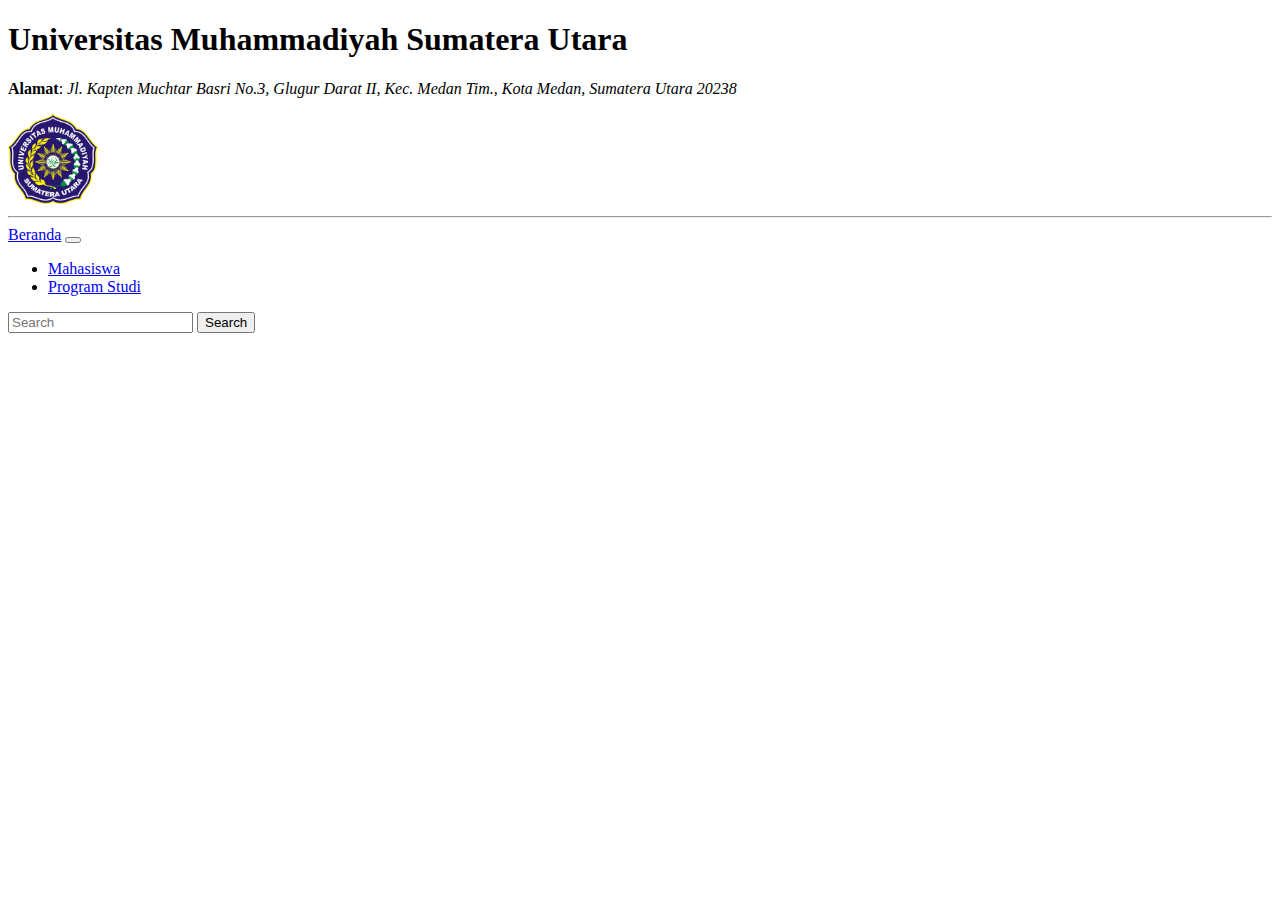
<file: my_web/index.html>
<!DOCTYPE html>
<html lang="en">
<head>
    <meta charset="UTF-8">
    <meta http-equiv="X-UA-Compatible" content="IE=edge">
    <meta name="viewport" content="width=device-width, initial-scale=1.0">
    <title>Pertemuan 4</title>

    <!-- Link Bootstrap 5.1 -->
    <link href="https://cdn.jsdelivr.net/npm/bootstrap@5.1.3/dist/css/bootstrap.min.css" rel="stylesheet" integrity="sha384-1BmE4kWBq78iYhFldvKuhfTAU6auU8tT94WrHftjDbrCEXSU1oBoqyl2QvZ6jIW3" crossorigin="anonymous">
    <script src="https://cdn.jsdelivr.net/npm/bootstrap@5.1.3/dist/js/bootstrap.bundle.min.js" integrity="sha384-ka7Sk0Gln4gmtz2MlQnikT1wXgYsOg+OMhuP+IlRH9sENBO0LRn5q+8nbTov4+1p" crossorigin="anonymous"></script>

    <!-- Link Jquery CDN -->
    <script src="https://code.jquery.com/jquery-3.6.4.js" integrity="sha256-a9jBBRygX1Bh5lt8GZjXDzyOB+bWve9EiO7tROUtj/E=" crossorigin="anonymous"></script>

    <link rel="stylesheet" href="style.css">

</head>
<body>

    <div class="container">

        <div class="row">
            <div class="col-sm-10">
                <h1>Universitas Muhammadiyah Sumatera Utara</h1>
                <p>
                    <b>Alamat</b>: <i>Jl. Kapten Muchtar Basri No.3, Glugur Darat II, Kec. Medan Tim., Kota Medan, Sumatera Utara 20238</i>
                </p>
            </div>
            <div class="col-sm-2">
                <img src="../img/logo_umsu.png" style="width: 90px;">
            </div>
        </div>
        <hr>

        <nav class="navbar navbar-expand-lg navbar-light bg-light">
            <div class="container-fluid">
              <a class="navbar-brand halaman" href="#" halaman="beranda">Beranda</a>
              <button class="navbar-toggler" type="button" data-bs-toggle="collapse" data-bs-target="#navbarSupportedContent" aria-controls="navbarSupportedContent" aria-expanded="false" aria-label="Toggle navigation">
                <span class="navbar-toggler-icon"></span>
              </button>
              <div class="collapse navbar-collapse" id="navbarSupportedContent">
                <ul class="navbar-nav me-auto mb-2 mb-lg-0">
                  <li class="nav-item">
                    <a class="nav-link halaman active" aria-current="page" href="#" halaman="mahasiswa">Mahasiswa</a>
                  </li>
                  <li class="nav-item">
                    <a class="nav-link halaman" href="#" halaman="prodi">Program Studi</a>
                  </li>
                  <!-- <li class="nav-item dropdown">
                    <a class="nav-link dropdown-toggle" href="#" id="navbarDropdown" role="button" data-bs-toggle="dropdown" aria-expanded="false">
                      Dropdown
                    </a>
                    <ul class="dropdown-menu" aria-labelledby="navbarDropdown">
                      <li><a class="dropdown-item" href="#">Action</a></li>
                      <li><a class="dropdown-item" href="#">Another action</a></li>
                      <li><hr class="dropdown-divider"></li>
                      <li><a class="dropdown-item" href="#">Something else here</a></li>
                    </ul>
                  </li>
                  <li class="nav-item">
                    <a class="nav-link disabled">Disabled</a>
                  </li> -->
                </ul>
                <form class="d-flex">
                  <input class="form-control me-2" type="search" placeholder="Search" aria-label="Search">
                  <button class="btn btn-outline-success" type="submit">Search</button>
                </form>
              </div>
            </div>
          </nav>

          <div class="card">
            <div class="card-body" id="halaman_body"></div>
          </div>

    </div>

    <script src="jquery.js"></script>

</body>
</html>
</file>
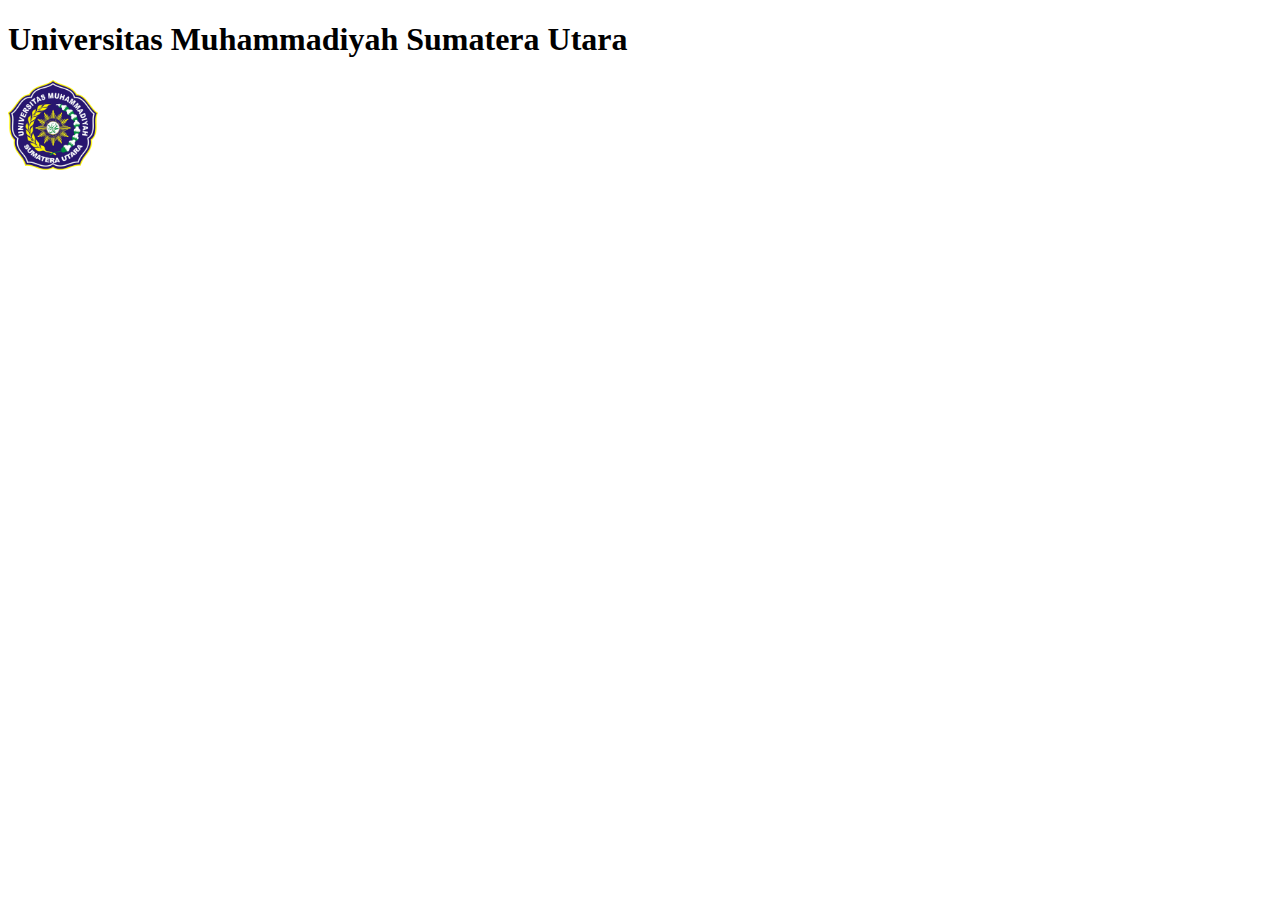
<file: pertemuan1/index.html>
<!DOCTYPE html>
<html lang="en">
<head>
    <meta charset="UTF-8">
    <meta http-equiv="X-UA-Compatible" content="IE=edge">
    <meta name="viewport" content="width=device-width, initial-scale=1.0">
    <title>Pertemuan 1</title>

    <link href="https://cdn.jsdelivr.net/npm/bootstrap@5.1.3/dist/css/bootstrap.min.css" rel="stylesheet" integrity="sha384-1BmE4kWBq78iYhFldvKuhfTAU6auU8tT94WrHftjDbrCEXSU1oBoqyl2QvZ6jIW3" crossorigin="anonymous">
    <script src="https://cdn.jsdelivr.net/npm/bootstrap@5.1.3/dist/js/bootstrap.bundle.min.js" integrity="sha384-ka7Sk0Gln4gmtz2MlQnikT1wXgYsOg+OMhuP+IlRH9sENBO0LRn5q+8nbTov4+1p" crossorigin="anonymous"></script>

</head>
<body>

    <div class="container">

        <div class="row">
            <div class="col-sm-10">
                <h1>Universitas Muhammadiyah Sumatera Utara</h1>
            </div>
            <div class="col-sm-2">
                <img src="../img/logo_umsu.png" style="width: 90px;">
            </div>
        </div>

    </div>

    <!-- 
        ==> Membuat col pada class row <==

        <div class="row">
        <div class="col-sm-1">
            <h1 class="text-success">Oke</h1>
        </div>
        <div class="col-sm-1">
            <h1 class="text-success">Oke</h1>
        </div>
        <div class="col-sm-1">
            <h1 class="text-success">Oke</h1>
        </div>
        <div class="col-sm-1">
            <h1 class="text-success">Oke</h1>
        </div>
        <div class="col-sm-1">
            <h1>Oke</h1>
        </div>
        <div class="col-sm-1">
            <h1>Oke</h1>
        </div>
        <div class="col-sm-1">
            <h1>Oke</h1>
        </div>
        <div class="col-sm-1">
            <h1>Oke</h1>
        </div>
        <div class="col-sm-1">
            <h1>Oke</h1>
        </div>
        <div class="col-sm-3">
            <h1>Oke</h1>
        </div>
    </div> -->

    <!-- <h2>Selamat datang di UMSU</h2>
    <h3>Selamat datang di UMSU</h3>
    <h4>Selamat datang di UMSU</h4>
    <h5>Selamat datang di UMSU</h5>
    <h6>Selamat datang di UMSU</h6> -->

</body>
</html>
</file>
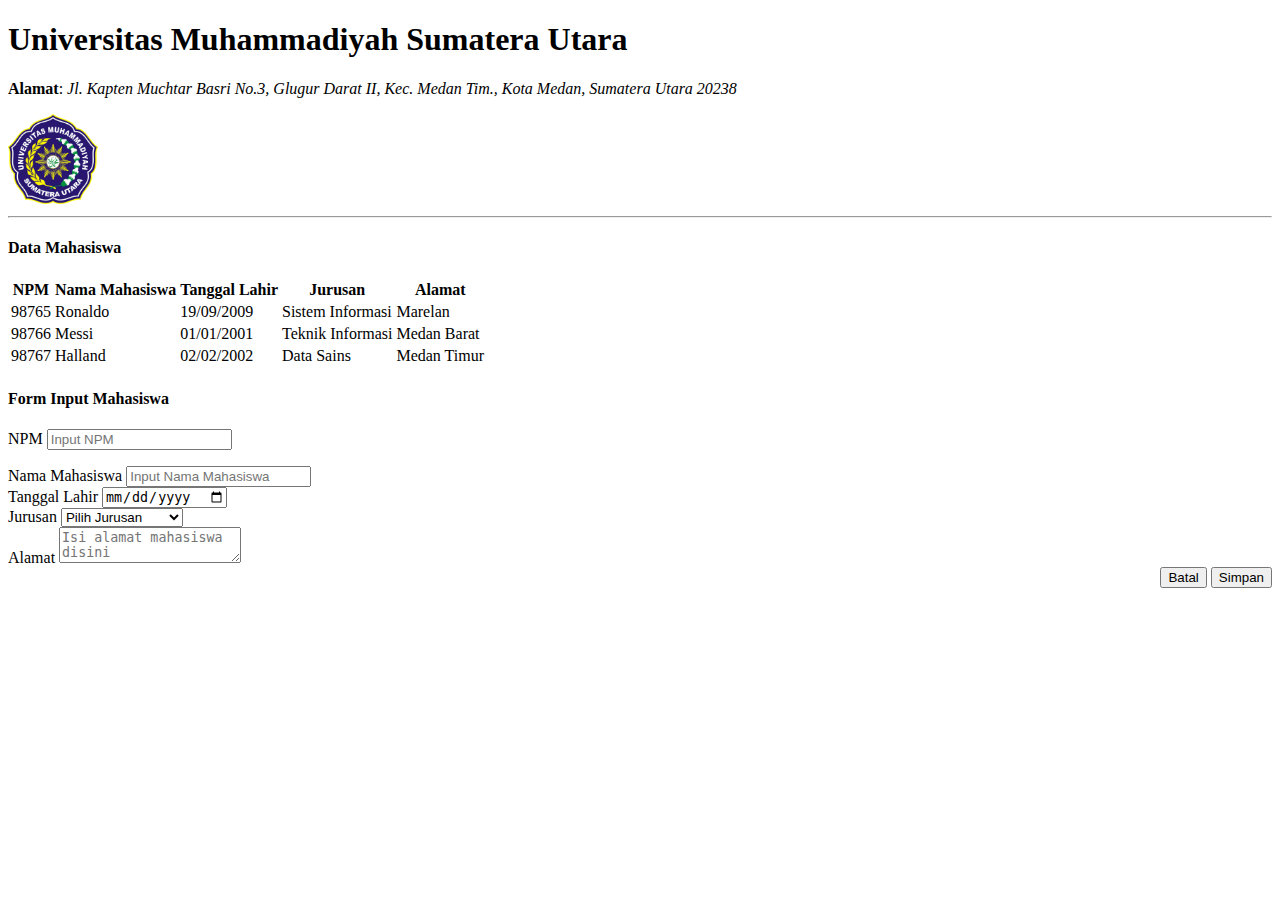
<file: pertemuan2/index.html>
<!DOCTYPE html>
<html lang="en">
<head>
    <meta charset="UTF-8">
    <meta http-equiv="X-UA-Compatible" content="IE=edge">
    <meta name="viewport" content="width=device-width, initial-scale=1.0">
    <title>Pertemuan 2</title>

    <!-- Link Bootstrap 5.1 -->
    <link href="https://cdn.jsdelivr.net/npm/bootstrap@5.1.3/dist/css/bootstrap.min.css" rel="stylesheet" integrity="sha384-1BmE4kWBq78iYhFldvKuhfTAU6auU8tT94WrHftjDbrCEXSU1oBoqyl2QvZ6jIW3" crossorigin="anonymous">
    <script src="https://cdn.jsdelivr.net/npm/bootstrap@5.1.3/dist/js/bootstrap.bundle.min.js" integrity="sha384-ka7Sk0Gln4gmtz2MlQnikT1wXgYsOg+OMhuP+IlRH9sENBO0LRn5q+8nbTov4+1p" crossorigin="anonymous"></script>

    <!-- Link Jquery CDN -->
    <script src="https://code.jquery.com/jquery-3.6.4.js" integrity="sha256-a9jBBRygX1Bh5lt8GZjXDzyOB+bWve9EiO7tROUtj/E=" crossorigin="anonymous"></script>

</head>
<body>

    <div class="container">

        <div class="row">
            <div class="col-sm-10">
                <h1>Universitas Muhammadiyah Sumatera Utara</h1>
                <p>
                    <b>Alamat</b>: <i>Jl. Kapten Muchtar Basri No.3, Glugur Darat II, Kec. Medan Tim., Kota Medan, Sumatera Utara 20238</i>
                </p>
            </div>
            <div class="col-sm-2">
                <img src="../img/logo_umsu.png" style="width: 90px;">
            </div>
        </div>
        <hr>

        <div class="row">
            <div class="col-sm-8">
                <h4>Data Mahasiswa</h4>
                <table class="table table-dark table-striped">
                    <tr>
                        <th>NPM</th>
                        <th>Nama Mahasiswa</th>
                        <th>Tanggal Lahir</th>
                        <th>Jurusan</th>
                        <th>Alamat</th>
                    </tr>
                    <tr>
                        <td>98765</td>
                        <td>Ronaldo</td>
                        <td>19/09/2009</td>
                        <td>Sistem Informasi</td>
                        <td>Marelan</td>
                    </tr>
                    <tr>
                        <td>98766</td>
                        <td>Messi</td>
                        <td>01/01/2001</td>
                        <td>Teknik Informasi</td>
                        <td>Medan Barat</td>
                    </tr>
                    <tr>
                        <td>98767</td>
                        <td>Halland</td>
                        <td>02/02/2002</td>
                        <td>Data Sains</td>
                        <td>Medan Timur</td>
                    </tr>
                </table>        
            </div>
            <div class="col-sm-4">
                <h4>Form Input Mahasiswa</h4>

                <div class="form-group">
                    <label for="">NPM</label>
                    <input type="number" name="" id="npm" class="form-control" placeholder="Input NPM">
                    <p id="lihat_npm" class="text-danger" style="font-weight: bold;"></p>
                </div>
                <div class="form-group">
                    <label for="">Nama Mahasiswa</label>
                    <input type="text" name="" id="" class="form-control" placeholder="Input Nama Mahasiswa">
                </div>
                <div class="form-group">
                    <label for="">Tanggal Lahir</label>
                    <input type="date" name="" id="" class="form-control">
                </div>
                <div class="form-group">
                    <label for="">Jurusan</label>
                    <select name="" id="" class="form-control">
                        <option value="" selected>Pilih Jurusan</option>
                        <option>Sistem Informasi</option>
                        <option>Teknik Informasi</option>
                        <option>Sains Data</option>
                    </select>
                </div>
                <div class="form-group">
                    <label for="">Alamat</label>
                    <textarea class="form-control" placeholder="Isi alamat mahasiswa disini"></textarea>
                </div>
                <div class="form-group mt-2" style="text-align: right;">
                    <button class="btn btn-danger">Batal</button>
                    <button class="btn btn-success" id="simpan">Simpan</button>
                </div>

            </div>
        </div>    

    </div>

    <script>
        // console.log("Hello")
        $("#simpan").click(function(){
            // console.log("Hallo")
            var npm = $("#npm").val()
            // console.log(npm)
            if (npm == "") {
                // console.log("NPM masih kosong!")
                $("#lihat_npm").text("NPM masih kosong!")
            }else{
                $("#lihat_npm").text("")
                // console.log(npm)
            }
        })
    </script>

</body>
</html>
</file>
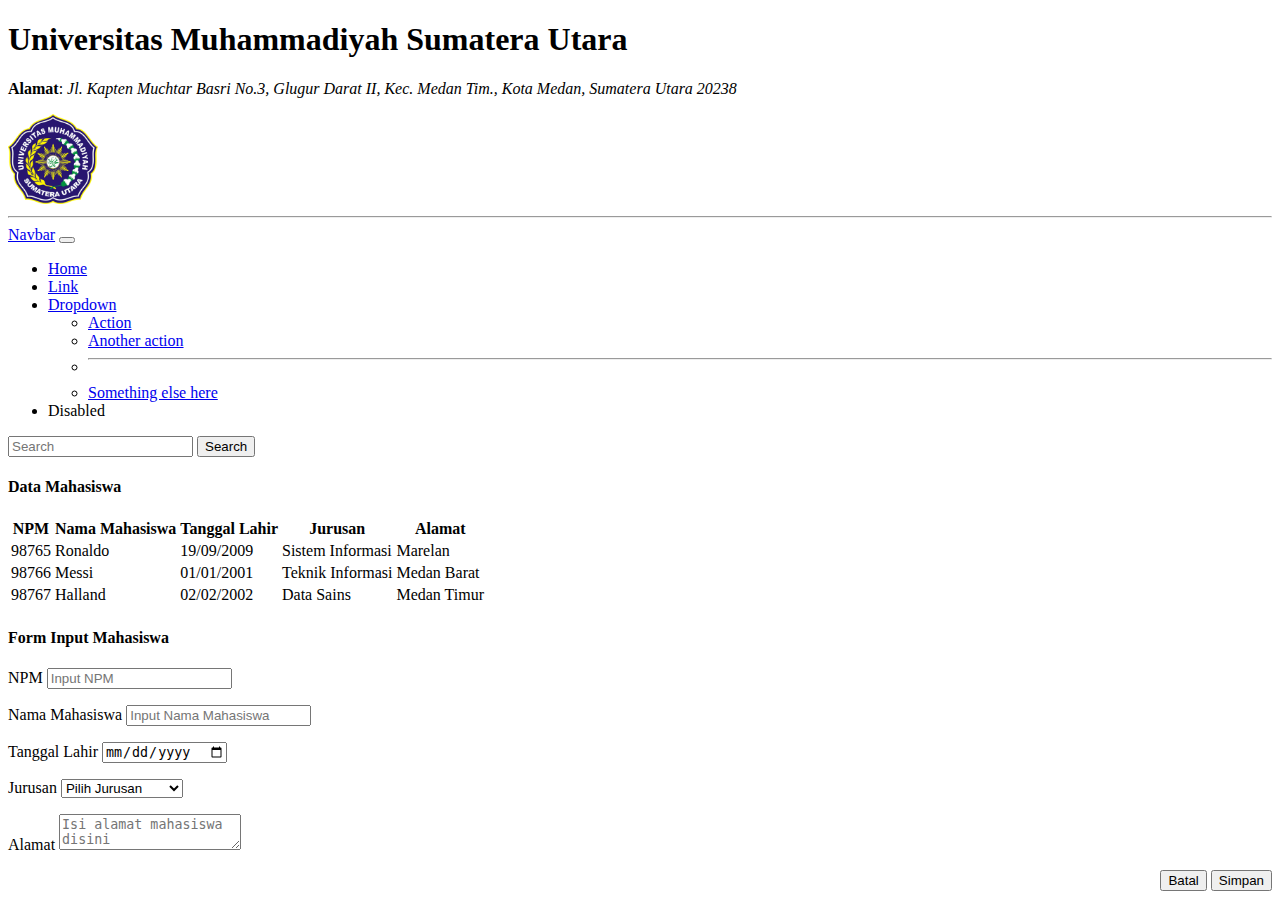
<file: pertemuan3/index.html>
<!DOCTYPE html>
<html lang="en">
<head>
    <meta charset="UTF-8">
    <meta http-equiv="X-UA-Compatible" content="IE=edge">
    <meta name="viewport" content="width=device-width, initial-scale=1.0">
    <title>Pertemuan 3</title>

    <!-- Link Bootstrap 5.1 -->
    <link href="https://cdn.jsdelivr.net/npm/bootstrap@5.1.3/dist/css/bootstrap.min.css" rel="stylesheet" integrity="sha384-1BmE4kWBq78iYhFldvKuhfTAU6auU8tT94WrHftjDbrCEXSU1oBoqyl2QvZ6jIW3" crossorigin="anonymous">
    <script src="https://cdn.jsdelivr.net/npm/bootstrap@5.1.3/dist/js/bootstrap.bundle.min.js" integrity="sha384-ka7Sk0Gln4gmtz2MlQnikT1wXgYsOg+OMhuP+IlRH9sENBO0LRn5q+8nbTov4+1p" crossorigin="anonymous"></script>

    <!-- Link Jquery CDN -->
    <script src="https://code.jquery.com/jquery-3.6.4.js" integrity="sha256-a9jBBRygX1Bh5lt8GZjXDzyOB+bWve9EiO7tROUtj/E=" crossorigin="anonymous"></script>

    <link rel="stylesheet" href="style.css">

</head>
<body>

    <div class="container">

        <div class="row">
            <div class="col-sm-10">
                <h1>Universitas Muhammadiyah Sumatera Utara</h1>
                <p>
                    <b>Alamat</b>: <i>Jl. Kapten Muchtar Basri No.3, Glugur Darat II, Kec. Medan Tim., Kota Medan, Sumatera Utara 20238</i>
                </p>
            </div>
            <div class="col-sm-2">
                <img src="../img/logo_umsu.png" style="width: 90px;">
            </div>
        </div>
        <hr>

        <nav class="navbar navbar-expand-lg navbar-light bg-light">
            <div class="container-fluid">
              <a class="navbar-brand" href="#">Navbar</a>
              <button class="navbar-toggler" type="button" data-bs-toggle="collapse" data-bs-target="#navbarSupportedContent" aria-controls="navbarSupportedContent" aria-expanded="false" aria-label="Toggle navigation">
                <span class="navbar-toggler-icon"></span>
              </button>
              <div class="collapse navbar-collapse" id="navbarSupportedContent">
                <ul class="navbar-nav me-auto mb-2 mb-lg-0">
                  <li class="nav-item">
                    <a class="nav-link active" aria-current="page" href="#">Home</a>
                  </li>
                  <li class="nav-item">
                    <a class="nav-link" href="#">Link</a>
                  </li>
                  <li class="nav-item dropdown">
                    <a class="nav-link dropdown-toggle" href="#" id="navbarDropdown" role="button" data-bs-toggle="dropdown" aria-expanded="false">
                      Dropdown
                    </a>
                    <ul class="dropdown-menu" aria-labelledby="navbarDropdown">
                      <li><a class="dropdown-item" href="#">Action</a></li>
                      <li><a class="dropdown-item" href="#">Another action</a></li>
                      <li><hr class="dropdown-divider"></li>
                      <li><a class="dropdown-item" href="#">Something else here</a></li>
                    </ul>
                  </li>
                  <li class="nav-item">
                    <a class="nav-link disabled">Disabled</a>
                  </li>
                </ul>
                <form class="d-flex">
                  <input class="form-control me-2" type="search" placeholder="Search" aria-label="Search">
                  <button class="btn btn-outline-success" type="submit">Search</button>
                </form>
              </div>
            </div>
          </nav>

        <div class="row">
            <div class="col-sm-8">
                <p id="alert_berhasil"></p>
                <h4>Data Mahasiswa</h4>
                <table id="tabel_mahasiswa" class="table table-dark table-striped">
                    <tr>
                        <th>NPM</th>
                        <th>Nama Mahasiswa</th>
                        <th>Tanggal Lahir</th>
                        <th>Jurusan</th>
                        <th>Alamat</th>
                    </tr>
                    <tr>
                        <td>98765</td>
                        <td>Ronaldo</td>
                        <td>19/09/2009</td>
                        <td>Sistem Informasi</td>
                        <td>Marelan</td>
                    </tr>
                    <tr>
                        <td>98766</td>
                        <td>Messi</td>
                        <td>01/01/2001</td>
                        <td>Teknik Informasi</td>
                        <td>Medan Barat</td>
                    </tr>
                    <tr>
                        <td>98767</td>
                        <td>Halland</td>
                        <td>02/02/2002</td>
                        <td>Data Sains</td>
                        <td>Medan Timur</td>
                    </tr>
                </table>        
            </div>
            <div class="col-sm-4">
                <h4>Form Input Mahasiswa</h4>

                <div class="form-group">
                    <label for="">NPM</label>
                    <input type="number" id="npm" class="form-control" placeholder="Input NPM">
                    <p id="lihat_npm" class="peringatan"></p>
                </div>
                <div class="form-group">
                    <label for="">Nama Mahasiswa</label>
                    <input type="text" id="nama_mahasiswa" class="form-control" placeholder="Input Nama Mahasiswa">
                    <p id="lihat_nama_mahasiswa" class="peringatan"></p>
                </div>
                <div class="form-group">
                    <label for="">Tanggal Lahir</label>
                    <input type="date" id="tgl_lahir" class="form-control">
                    <p id="lihat_tgl_lahir" class="peringatan"></p>
                </div>
                <div class="form-group">
                    <label for="">Jurusan</label>
                    <select id="jurusan" class="form-control">
                        <option value="" selected>Pilih Jurusan</option>
                        <option>Sistem Informasi</option>
                        <option>Teknik Informasi</option>
                        <option>Sains Data</option>
                    </select>
                    <p id="lihat_jurusan" class="peringatan"></p>
                </div>
                <div class="form-group">
                    <label for="">Alamat</label>
                    <textarea id="alamat" class="form-control" placeholder="Isi alamat mahasiswa disini"></textarea>
                    <p id="lihat_alamat" class="peringatan"></p>
                </div>
                <div class="form-group mt-2" style="text-align: right;">
                    <button class="btn btn-danger">Batal</button>
                    <button class="btn btn-success" id="simpan">Simpan</button>
                </div>

            </div>
        </div>    

    </div>

    <script src="jquery.js"></script>

</body>
</html>
</file>
<file: my_web/style.css>
.peringatan {
    font-weight: bold;
    font-style: italic;
    color: crimson;
}
</file>
<file: pertemuan3/style.css>
.peringatan{
    font-weight: bold;
    font-style: italic;
    color: crimson;
}
</file>
